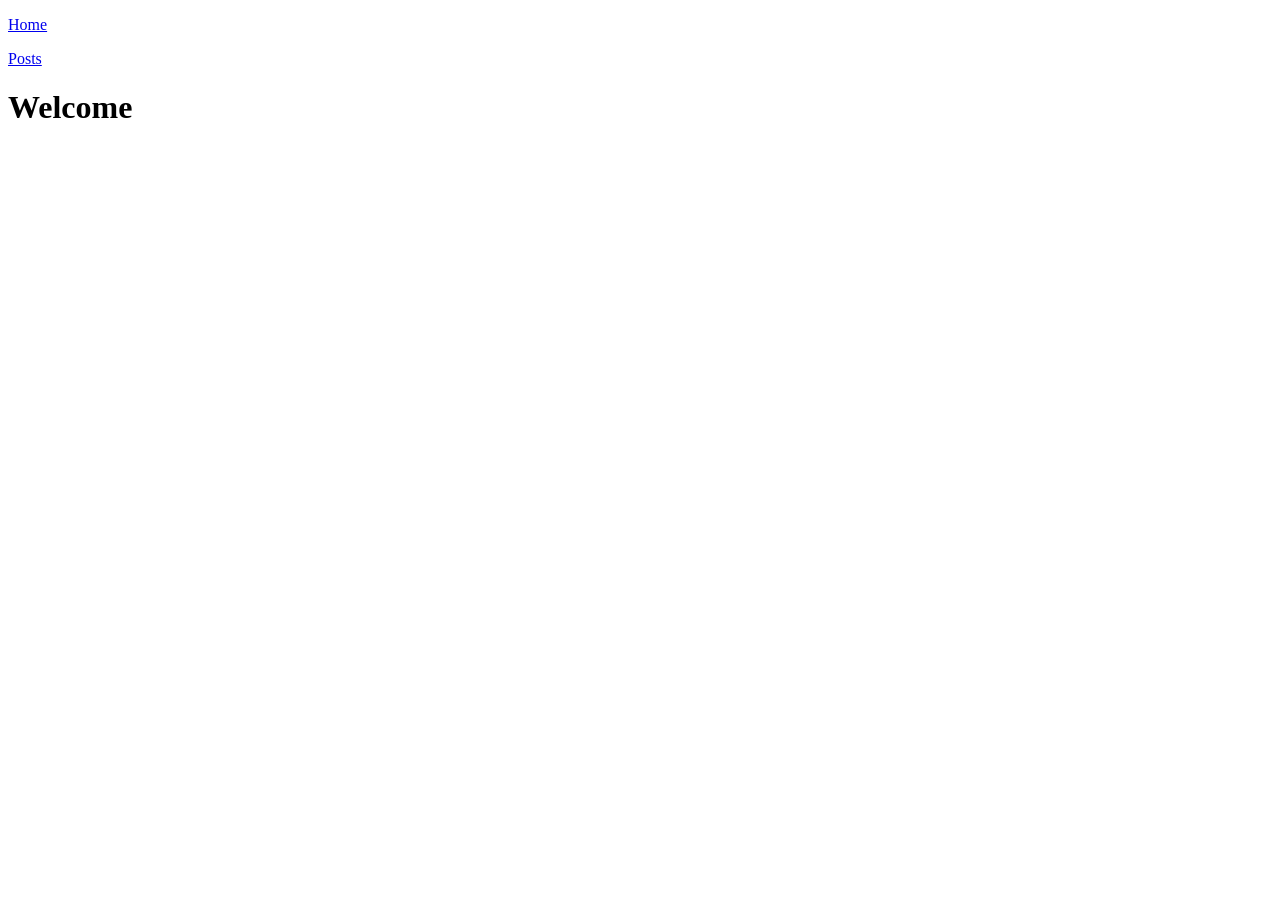
<file: index.html>
<!DOCTYPE html>
<html lang="en">
  <head>
    <meta charset="utf-8">
    <meta name="viewport" content="width=device-width, initial-scale=1.0">

    <title>Welcome</title>

    <link rel="stylesheet" href="https://lexcona.com/styles/index.css">
    <link rel="stylesheet" href="https://lexcona.com/styles/navbar.css">
    <link rel="stylesheet" href="https://lexcona.com/styles/background.css">


    <script defer src="https://lexcona.com/scripts/cat-face-spawner.js"></script>

    <link id="favicon" rel="shortcut icon" type="image/jpg" href="https://avatars.githubusercontent.com/u/229240464?v=4" />
  </head>

  <body class="home-page">
    <div id="background"></div>
    <div id="navbar">
    <a class="navbar-button" href="https://lexcona.com">
        <div class="navbar-button-thing"><p>Home</p></div>
    </a>
    <a class="navbar-button" href="https://lexcona.com/posts">
        <div class="navbar-button-thing"><p>Posts</p></div>
    </a>
</div>
    <main>
        
  <div class="content">
    <h1 id="welcome">Welcome</h1>

  </div>

    </main>
  </body>
</html>
</file>
